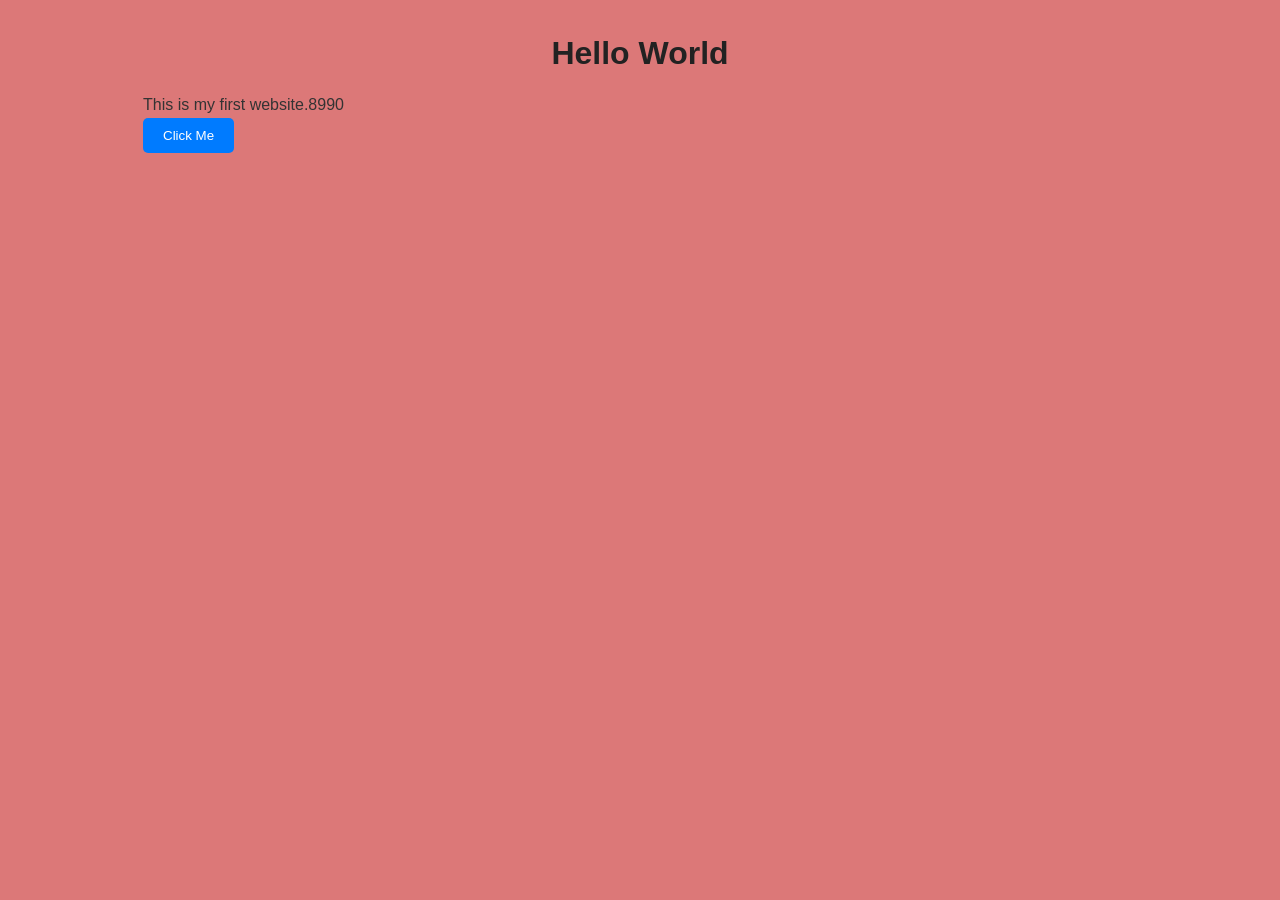
<file: index.html>
<!DOCTYPE html>
<html lang="en">
<head>
    <meta charset="UTF-8">
    <meta name="viewport" content="width=device-width, initial-scale=1.0">

    <title>My Website</title>

    <link rel="stylesheet" href="style.css">
</head>
<body>

    <div class="container">
        <h1>Hello World</h1>
        <p>This is my first website.8990</p>
        <button>Click Me</button>
    </div>

</body>
</html>
</file>
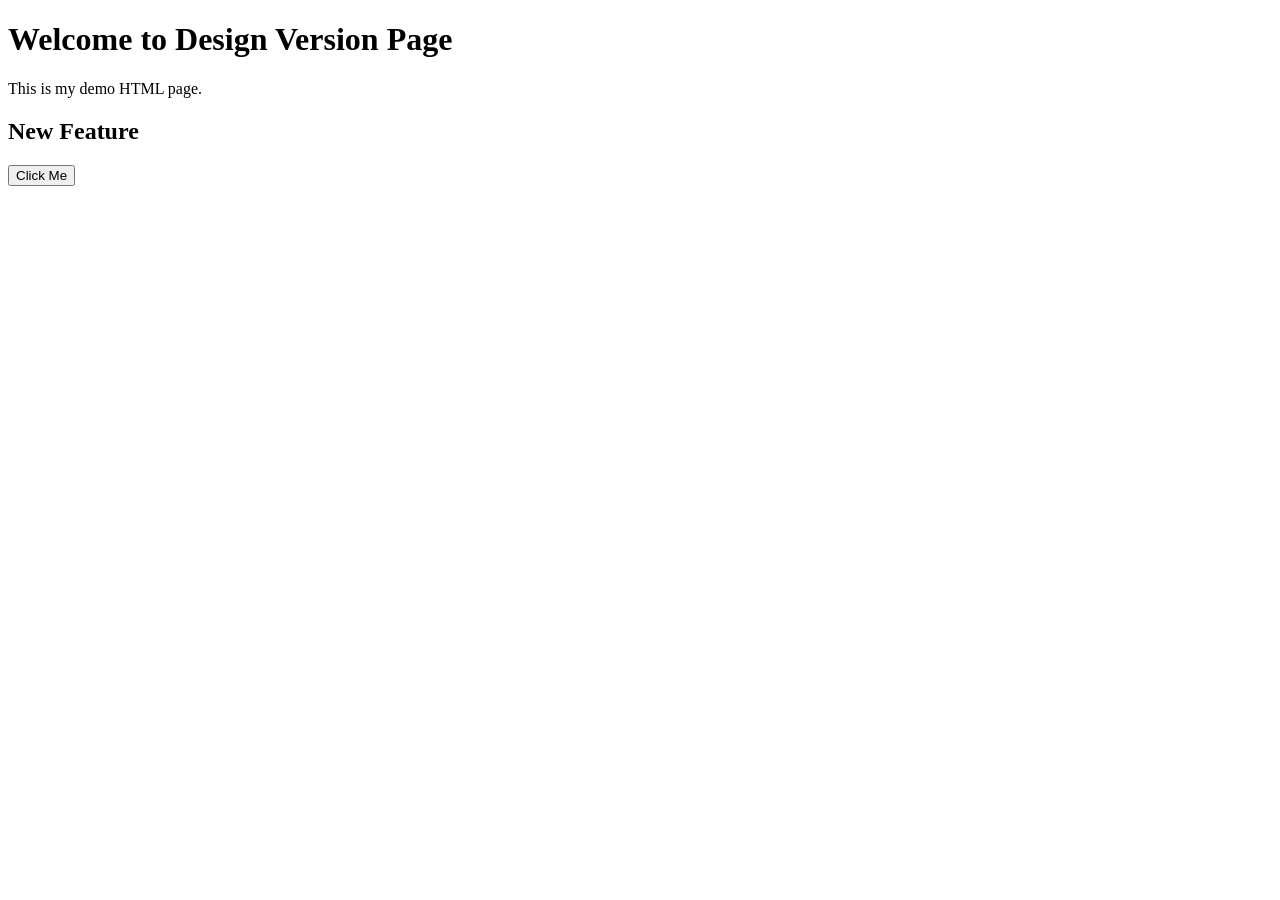
<file: demo.html>
<!DOCTYPE html>
<html lang="en">
<head>
    <meta charset="UTF-8">
    <meta name="viewport" content="width=device-width, initial-scale=1.0">
    <title>Demo Page</title>
</head>
<body>

    <h1>Welcome to Design Version Page</h1>

    <p>This is my demo HTML page.</p>
    <h2>New Feature</h2>
    <button>Click Me</button>
    
</body>
</html>
</file>
<file: style.css>
/* Reset default styles */
* {
    margin: 0;
    padding: 0;
    box-sizing: border-box;
}

/* Body */
body {
    font-family: Arial, sans-serif;
    background-color: #dc7878;
    color: #333;
}

/* Heading */
h1 {
    color: #222;
    text-align: center;
    margin: 20px 0;
}

/* Paragraph */
p {
    font-size: 16px;
    line-height: 1.6;
}

/* Container */
.container {
    width: 80%;
    margin: 0 auto;
    padding: 15px;
}

/* Button */
button {
    padding: 10px 20px;
    background-color: #007bff;
    color: white;
    border: none;
    border-radius: 5px;
    cursor: pointer;
}

button:hover {
    background-color: #0056b3;
}

/* Link */
a {
    text-decoration: none;
    color: #007bff;
}

a:hover {
    text-decoration: underline;
}
</file>
